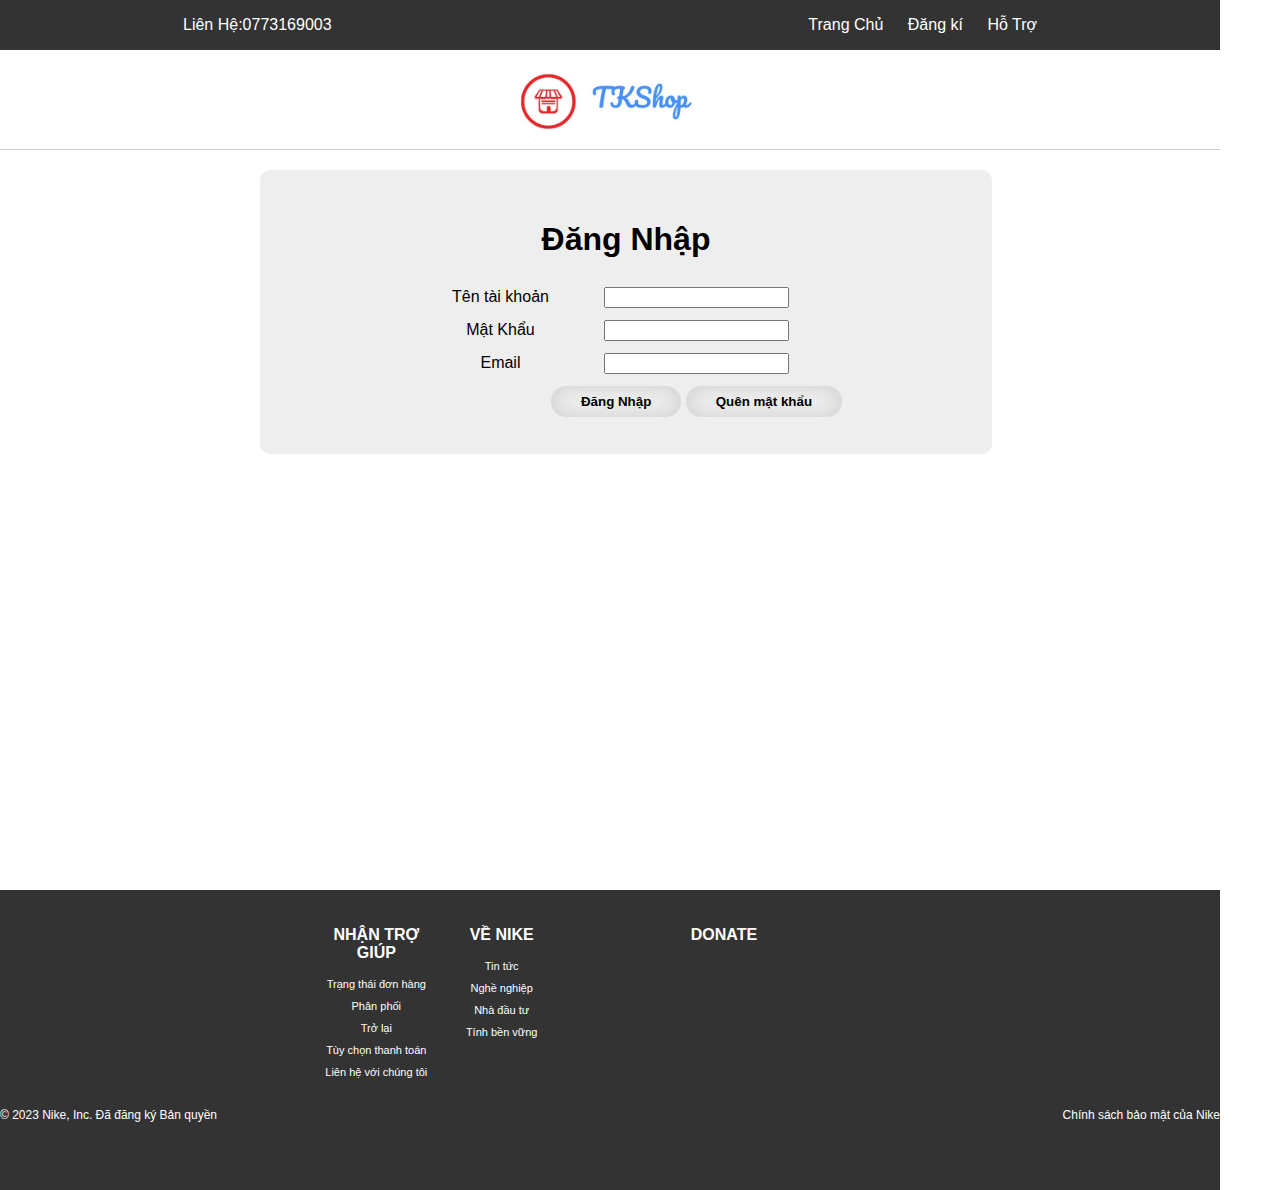
<file: WEB-NIKE/dangnhap.html>
<!DOCTYPE html>
<html lang="en">
<head>
    <meta charset="UTF-8">
    <meta name="viewport" content="width=device-width, initial-scale=1.0">
    <title>Nike.TK Shopvn</title>
    <link rel="stylesheet" href="dangnhap.css">
</head>
<body>
    <div class="container">
        <header>
            <div class="boxtop">
               <div class="boxcenter">
                    <div class="boxtoptrai">Liên Hệ:0773169003
                    </div>
                 <div class="boxtopphai">
                       <a href="index.html">Trang Chủ</a>
                       <a href="dangki.html">Đăng kí</a>
                       <a href="hotro.html">Hỗ Trợ</a>
                       
                 </div>
               </div>
            </div>
            <div class="boxlogo">
                <img src="anh/logo.jpeg" height="98px" alt="">
            </div>
        </header>
        <article>
           <div class="row1 boxdangnhap">
            <h1>Đăng Nhập</h1>
                <table>
                    <tr>
                        <td>Tên tài khoản</td>
                        <td><input type="text" name="hovaten" id=""></td>
                    </tr>
                    <tr>
                        <td>Mật Khẩu</td>
                        <td><input type="password" name="hovaten" id=""></td>
                    </tr>
                    <tr>       
                        <td>Email</td>
                        <td><input type="email" name="" id=""></td>
                    </tr>
                    <tr>
                        <td></td>
                        <td>
                            <div>
                                <button class="from-button">Đăng Nhập</button>
                                <button class="from-button">Quên mật khẩu</button>
                            </div>
                        </td>
                    </tr>
                </table>
           </div>
        </article>
        <footer>
            <div class="row">
                <div class="boxcenter2">
                    <div class="boxfooter1 color1">
                        <p ><b>NHẬN TRỢ GIÚP</b></p>
                        <div class="diachi mgbt10">Trạng thái đơn hàng</div>
                        <div class="diachi mgbt10">Phân phối</div>
                        <div class="diachi mgbt10">Trở lại</div>
                        <div class="diachi mgbt10">Tùy chọn thanh toán</div>
                        <div class="diachi mgbt10">Liên hệ với chúng tôi</div>
                    </div>
                    <div class="boxfooter2 color1">
                        <p><b>VỀ NIKE</b></p>
                        <div class="diachi mgbt10">Tin tức</div>
                        <div class="diachi mgbt10">Nghề nghiệp</div>
                        <div class="diachi mgbt10">Nhà đầu tư </div>
                        <div class="diachi mgbt10">Tính bền vững</div>
                    </div>
                    <div class="boxfooter3 color1">
                        <p><b>DONATE</b></p>
                    </div>
                </div>
            </div>
            <div class="row textcenter color1">
                    <div class="dongcuoicuabai">
                        <div class="banquyen">© 2023 Nike, Inc. Đã đăng ký Bản quyền</div>
                        <div class="baomat">Chính sách bảo mật của Nike</div>
                    </div>
            </div>
        </footer>
    </div>
</body>
</html>
</file>
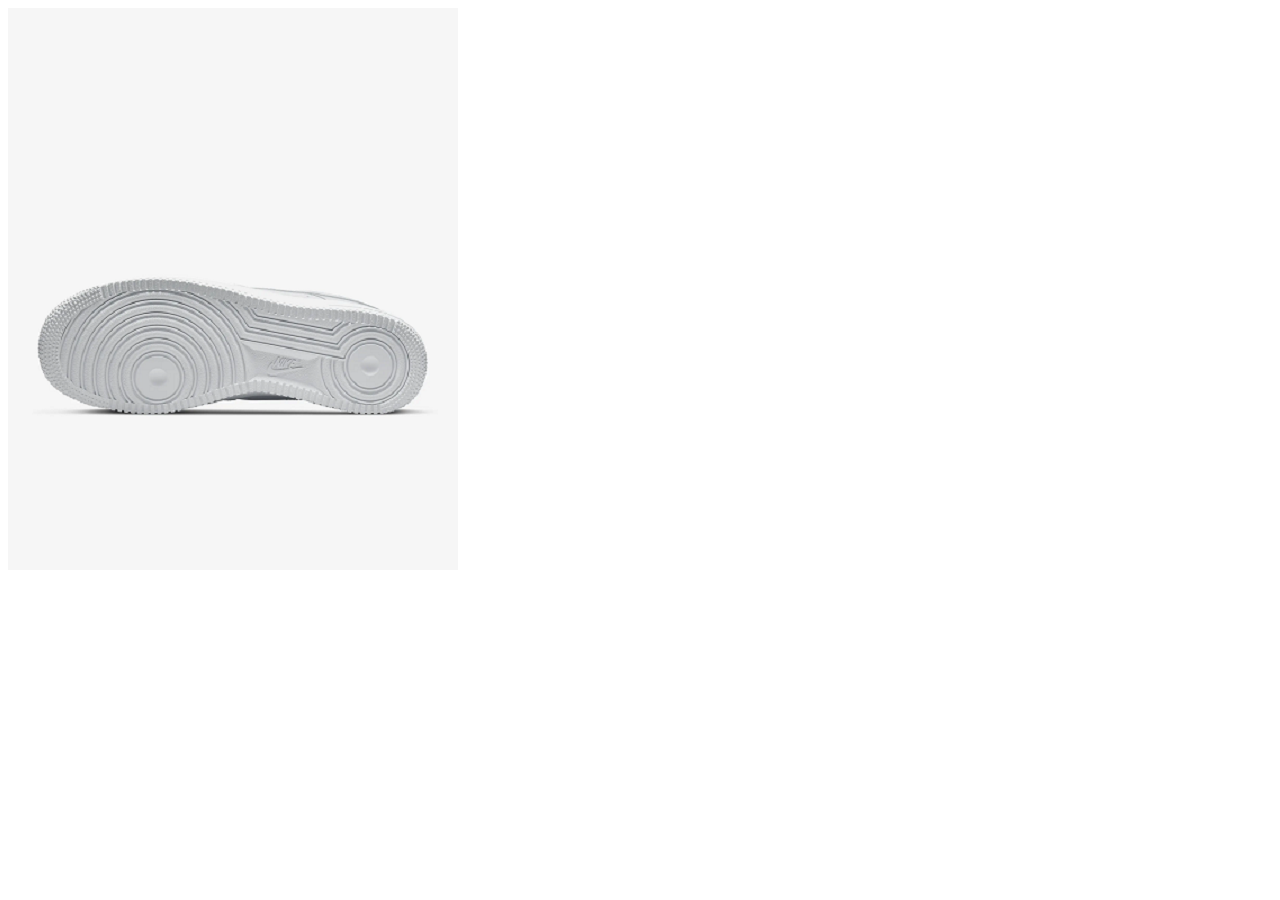
<file: WEB-NIKE/hinh1.html>
<!DOCTYPE html>
<html lang="en">
<head>
    <meta charset="UTF-8">
    <meta name="viewport" content="width=device-width, initial-scale=1.0">
    <title>Document</title>
</head>
<body>
    <img src="anhchitiet/anh1.png" alt="">
</body>
</html>
</file>
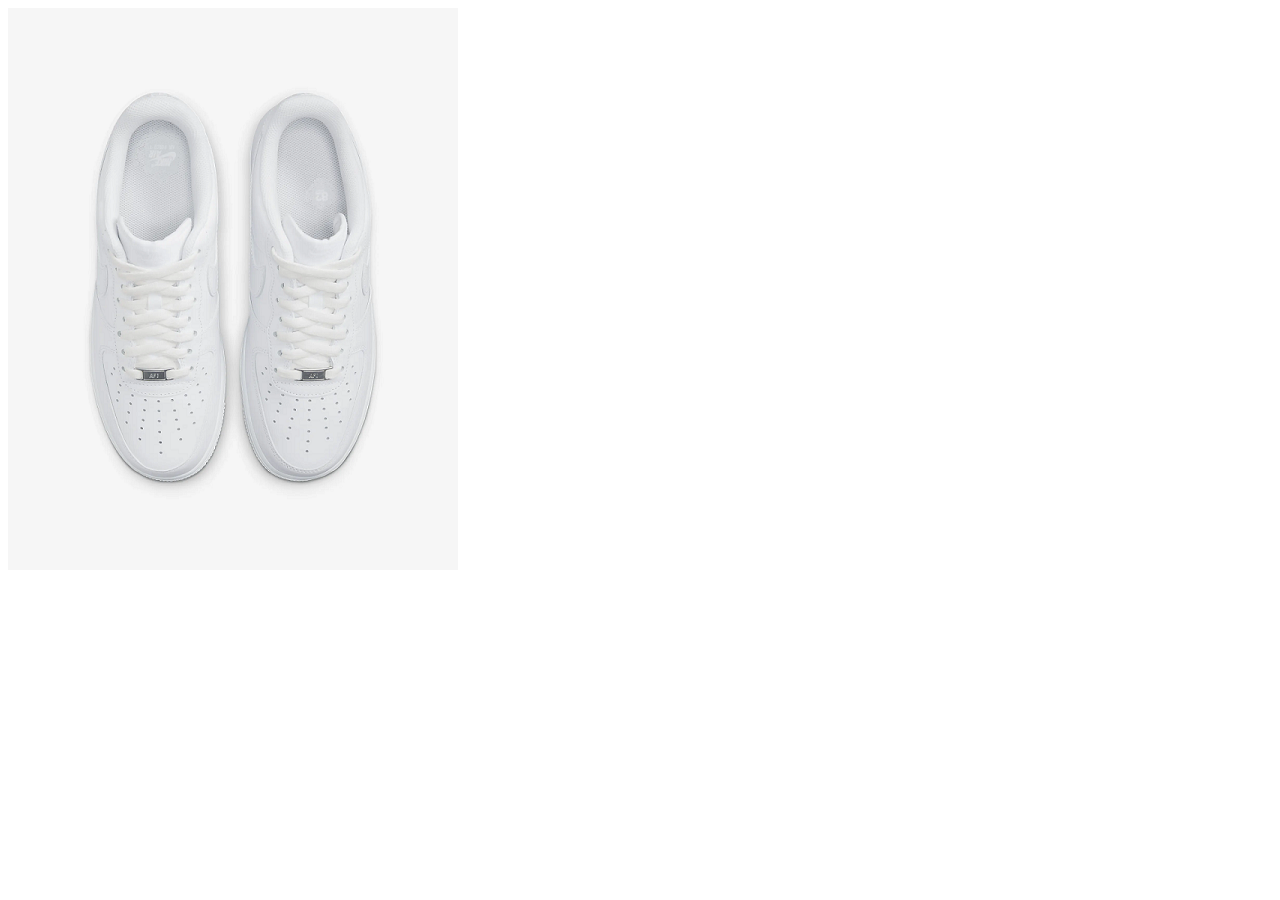
<file: WEB-NIKE/hinh2.html>
<!DOCTYPE html>
<html lang="en">
<head>
    <meta charset="UTF-8">
    <meta name="viewport" content="width=device-width, initial-scale=1.0">
    <title>Document</title>
</head>
<body>
    <img src="anhchitiet/anh3.png" alt="">
</body>
</html>
</file>
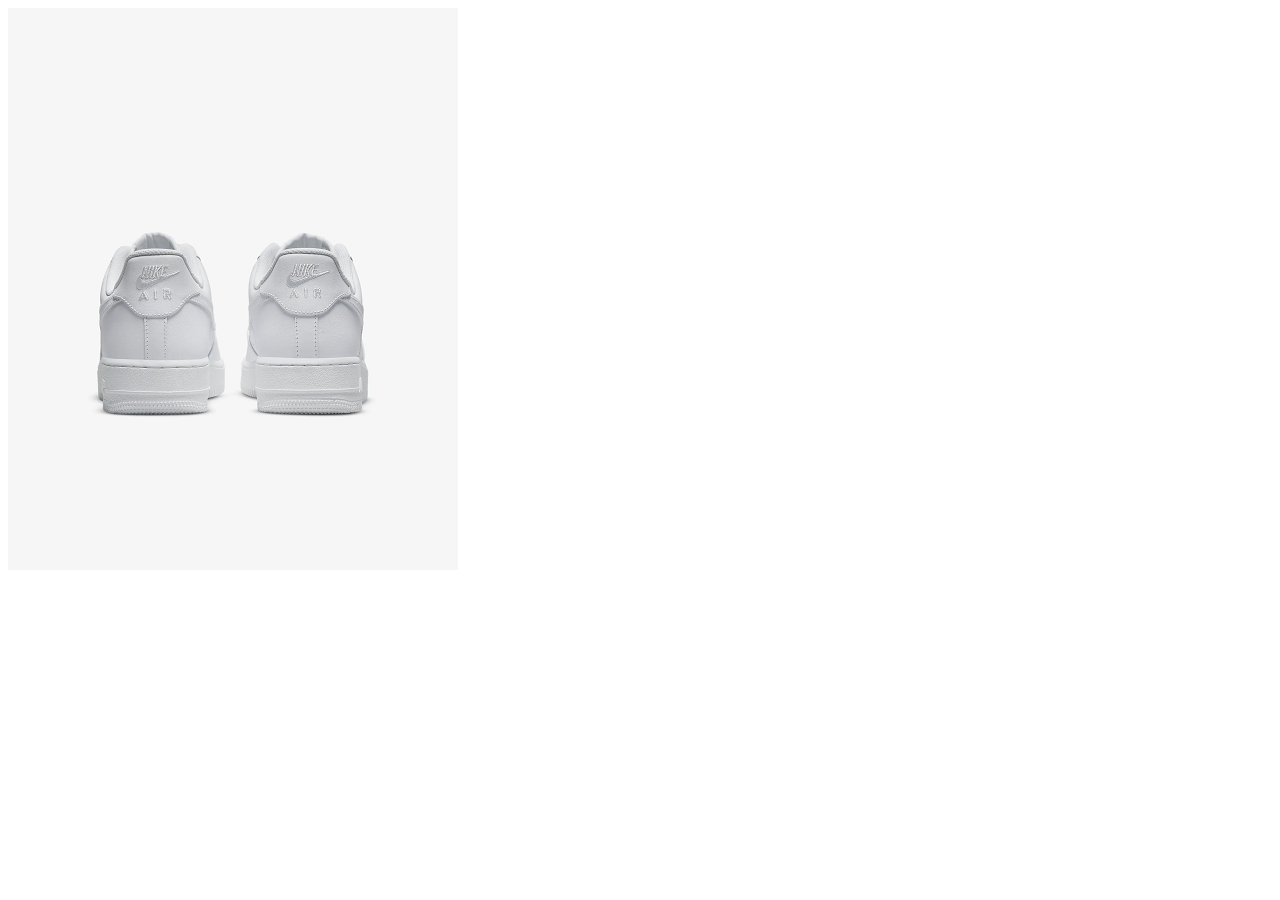
<file: WEB-NIKE/hinh3.html>
<!DOCTYPE html>
<html lang="en">
<head>
    <meta charset="UTF-8">
    <meta name="viewport" content="width=device-width, initial-scale=1.0">
    <title>Document</title>
</head>
<body>
    <img src="anhchitiet/anh5.png" alt="">
</body>
</html>
</file>
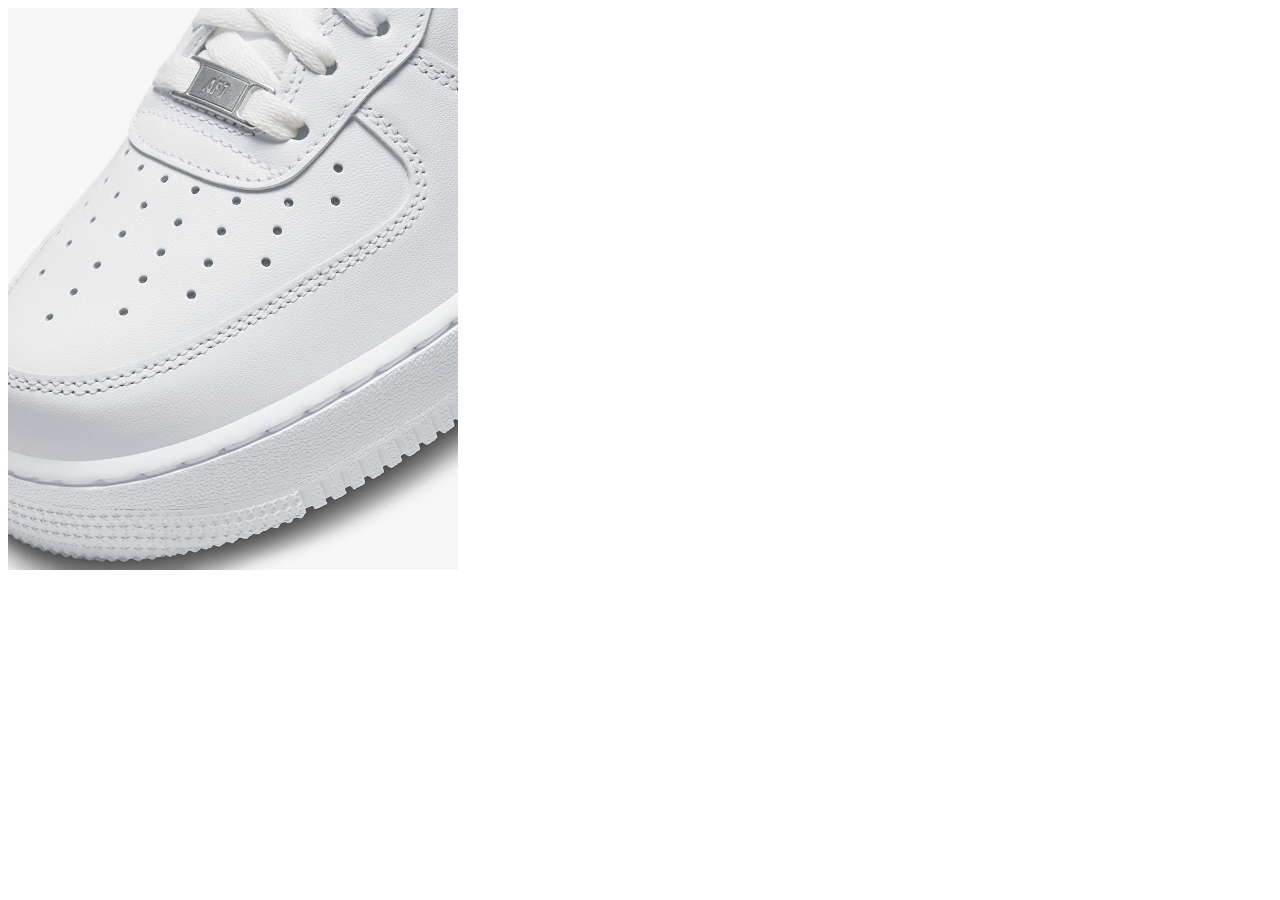
<file: WEB-NIKE/hinh4.html>
<!DOCTYPE html>
<html lang="en">
<head>
    <meta charset="UTF-8">
    <meta name="viewport" content="width=device-width, initial-scale=1.0">
    <title>Document</title>
</head>
<body>
    <img src="anhchitiet/anh6.png" alt="">
</body>
</html>
</file>
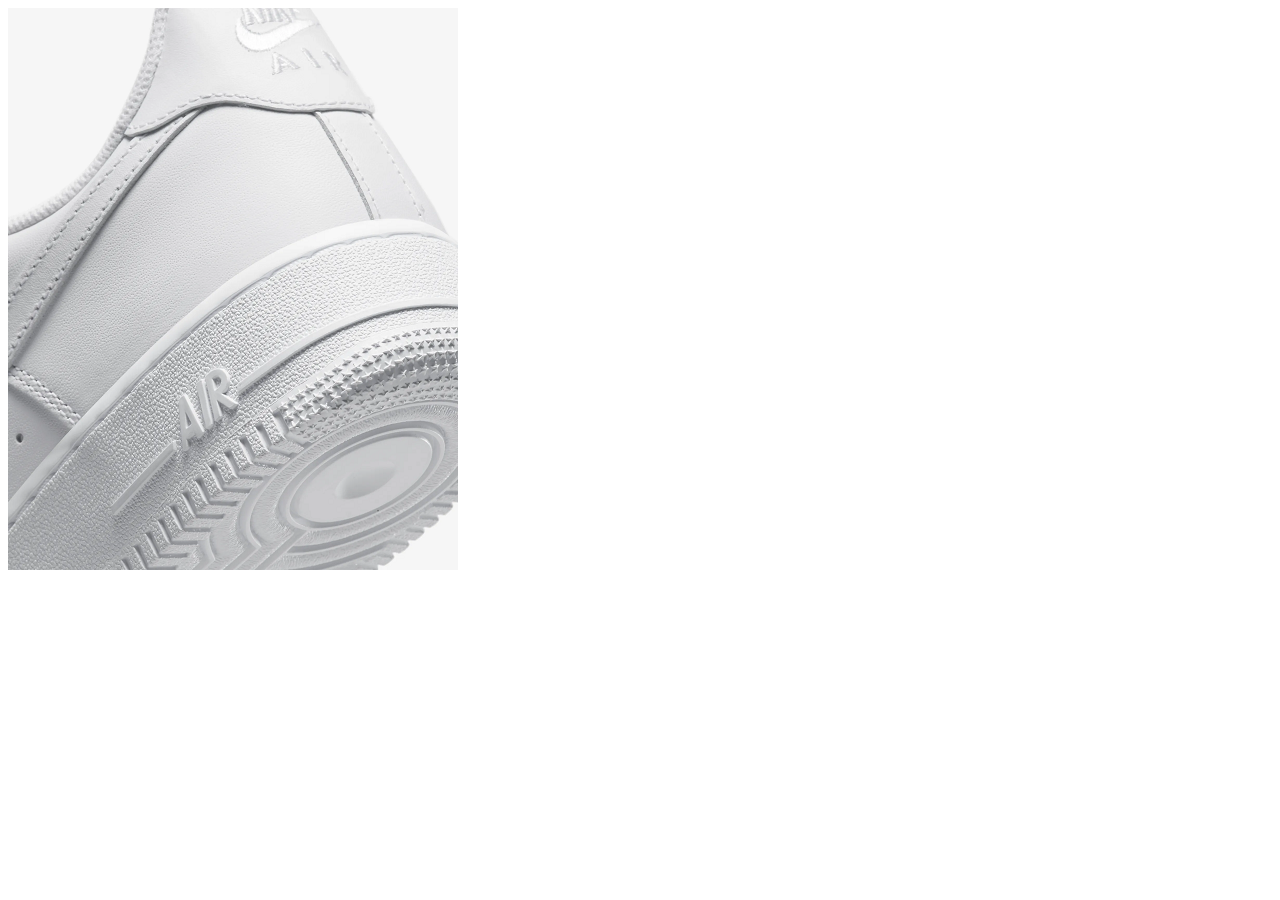
<file: WEB-NIKE/hinh5.html>
<!DOCTYPE html>
<html lang="en">
<head>
    <meta charset="UTF-8">
    <meta name="viewport" content="width=device-width, initial-scale=1.0">
    <title>Document</title>
</head>
<body>
    <img src="anhchitiet/anh7.png" alt="">
</body>
</html>
</file>
<file: WEB-NIKE/dangnhap.css>
*{
    box-sizing: border-box;
}
.container{
    width: 1220px;
    height: auto;
}
.boxtop{
    float: left;
    background-color: #333;
    width: 100%;
    height: 50px; 
}
body{
    margin: 0;
    font-family:Verdana, Geneva, Tahoma, sans-serif
}
.boxlogo{
    float: left;
    width: 100%;
    border-bottom:1px #ccc solid;
    text-align: center;
    height: 100px;
}
article{
    float: left;
    width: 100%;
    min-height: 700px;
    margin: 20px 0px;
   position: relative;
   left: 260px;
}
footer{
    float: left;
    background-color: #333;
    width: 100%;
    min-height: 300px;
}
.boxcenter{
    width: 70%;
    margin: 0  auto;
    
}
.boxtoptrai{
    float: left;
    height: 50px;
    line-height: 50px;
    color: white;
}
.boxtopphai{
    float: right;
    height: 50px;
    line-height: 50px;
}
.boxtopphai a{
    color:white;
    margin-left: 20px;
    text-decoration: none;
}
.boxtopphai a:hover{
    text-decoration: underline;
}
.row{
    width: 100%;
    float: left;
    margin-bottom: 20px;
}
.boxcenter2{
    width: 50%;
    margin: 0 auto;
    padding: 20px;
}
.boxfooter1{
    width: 18%;
    float: left;
    margin-right: 2%;
}
.boxfooter2{
    width: 18%;
    float: left;
    margin-left: 2%;
}
.boxfooter3{
    width: 60%;
    float: left;
}
.textcenter{
    text-align: center;
}
.color1{
    color: white;
}
.mgbt10{
    margin-bottom: 10px;
}
.diachi{
    font-size: 11px;
}
.diachi:hover{
    text-decoration: underline;
}
.p{
    font-size: 14px;
}
.banquyen{
    float: left;
    font-size: 12px;
}
.baomat{
    float: right;
    font-size: 12px;
}
.row1{
    width: 60%;
    text-align: center;
    margin-bottom: 20px
}
.boxdangnhap{
    background-color: #eee;
    border-radius: 10px;
    padding: 30px;
}
table tr{
    position: relative;
    left: 160px;
}
td{
    padding: 5px 0;
}
.from-button{
    padding: 8px 30px;
    outline: none;
    border: none;
    border-radius: 20px;
    font-weight: bold;
    background-color: #eee;
    color: black;
    box-shadow: inset 0 0 20px #ccc;
}
.from-button:hover{
    color: black;
    box-shadow: inset 0 0 20px ;
}
body{
    text-align: center  ;
}
</file>
